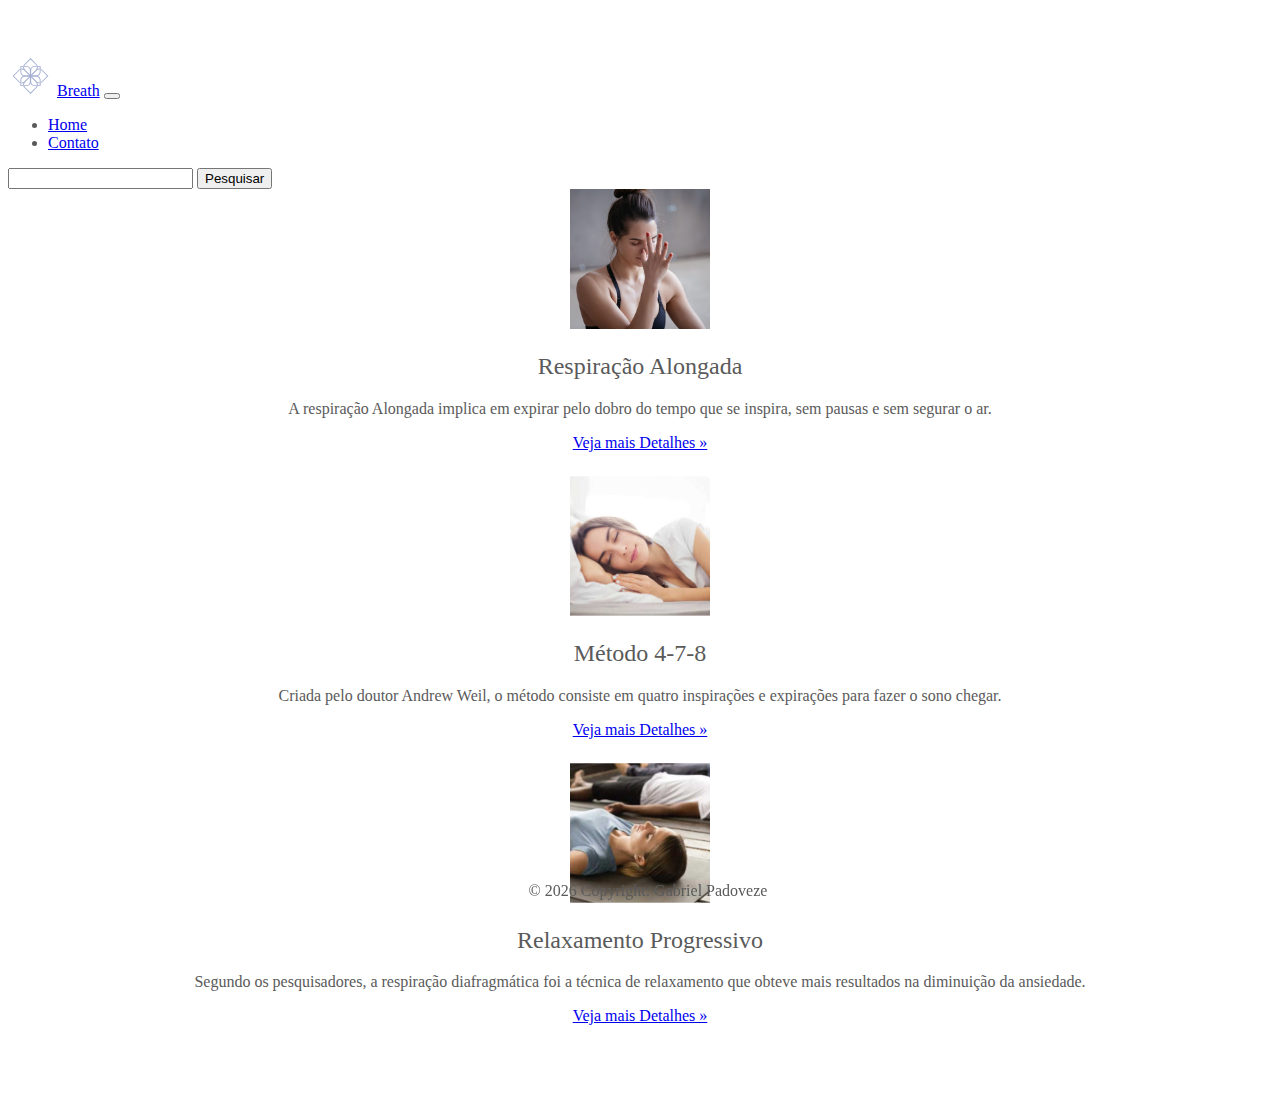
<file: index.html>
<!doctype html>
<html lang="pt-br">
  <head>
    <!-- Required meta tags -->
    <meta charset="utf-8">
    <meta name="viewport" content="width=device-width, initial-scale=1">

    <!-- Bootstrap CSS -->
    <link href="https://cdn.jsdelivr.net/npm/bootstrap@5.1.3/dist/css/bootstrap.min.css" rel="stylesheet" integrity="sha384-1BmE4kWBq78iYhFldvKuhfTAU6auU8tT94WrHftjDbrCEXSU1oBoqyl2QvZ6jIW3" crossorigin="anonymous">

    <title>Exercicios Respiração Breath</title>
  <!-- Custom styles for this template -->
  <link href="css/carousel.css" rel="stylesheet">

  <link rel="icon" href="assets/img/favicon.ico">
  <!-- <link rel="stylesheet" href="assets/style/style.css" type="text/css"> -->
  
  </head>
  <body>



 <header>
      <nav class="navbar navbar-expand-md navbar-dark fixed-top bg-dark">
        <div class="container-fluid">
            <img src="assets/img/logo.svg" alt="" width="45" height="40" class="d-inline-block align-text-top">

          <a class="navbar-brand" href="#">Breath</a>
          <button class="navbar-toggler" type="button" data-bs-toggle="collapse" data-bs-target="#navbarSupportedContent" aria-controls="navbarSupportedContent" aria-expanded="false" aria-label="Toggle navigation">
            <span class="navbar-toggler-icon"></span>
          </button>
          <div class="collapse navbar-collapse" id="navbarSupportedContent">
            <ul class="navbar-nav me-auto mb-2 mb-lg-0">
              <li class="nav-item">
                <a class="nav-link active" aria-current="page" href="index.html">Home</a>
              </li>
			  <li class="nav-item">
                <a class="nav-link active" aria-current="page" href="contato.html">Contato</a>
              </li>
            </ul>
            <form class="d-flex">
              <input class="form-control me-2" type="search" placeholder="" aria-label="Search">
              <button class="btn btn-outline-success" type="submit">Pesquisar</button>
            </form>
          </div>
        </div>
      </nav>
    </header>



    <main role="main">


  
        <div class="container marketing ">
  
          <!-- Three columns of text below the carousel -->
          <div class="row mt-5">
            <div class="col-lg-4">
              <img class="rounded-circle" src="assets/img/alongada.svg" alt="Generic placeholder image" width="140" height="140">
              <h2>Respiração Alongada</h2>
              <p>A respiração Alongada implica em expirar pelo dobro do tempo que se inspira, sem pausas e sem segurar o ar.</p>
              <p><a class="btn btn-secondary" href="alongada.html" role="button">Veja mais Detalhes &raquo;</a></p>
            </div><!-- /.col-lg-4 -->
            <div class="col-lg-4">
              <img class="rounded-circle" src="assets/img/Método 4-7-8.svg"Generic placeholder image" width="140" height="140">
              <h2>Método 4-7-8</h2>
              <p>Criada pelo doutor Andrew Weil, o método consiste em quatro inspirações e expirações para fazer o sono chegar.</p>
              <p><a class="btn btn-secondary" href="respiracao478.html" role="button">Veja mais Detalhes &raquo;</a></p>
            </div><!-- /.col-lg-4 -->
            <div class="col-lg-4">
              <img class="rounded-circle" src="assets/img/progressivo.svg" alt="Generic placeholder image" width="140" height="140">
              <h2>Relaxamento Progressivo</h2>
              <p>Segundo os pesquisadores, a respiração diafragmática foi a técnica de relaxamento que obteve mais resultados na diminuição da ansiedade. </p>
              <p><a class="btn btn-secondary" href="progressivo.html" role="button">Veja mais Detalhes &raquo;</a></p>
            </div><!-- /.col-lg-4 -->
          </div><!-- /.row -->
  

        </div>
    </main>

<!-- Footer -->
<footer class="rodape"  >

    <style>
        .rodape {
            bottom: 0;
            position: fixed;
            width: 100%;
            text-align: center;
        }
    </style>

	<!-- Copyright -->
	<div class="footer-copyright text-center py-3 bg-light mt-4">©
		<script language=javascript type="text/javascript">
			now = new Date
			document.write ( now.getFullYear() )
		</script> Copyright:
	  <a> Gabriel Padoveze</a>
	</div>
	<!-- Copyright -->

</footer>



    <!-- Optional JavaScript; choose one of the two! -->

    <!-- Option 1: Bootstrap Bundle with Popper -->
    <script src="https://cdn.jsdelivr.net/npm/bootstrap@5.1.3/dist/js/bootstrap.bundle.min.js" integrity="sha384-ka7Sk0Gln4gmtz2MlQnikT1wXgYsOg+OMhuP+IlRH9sENBO0LRn5q+8nbTov4+1p" crossorigin="anonymous"></script>

    <!-- Option 2: Separate Popper and Bootstrap JS -->
    <!--
    <script src="https://cdn.jsdelivr.net/npm/@popperjs/core@2.10.2/dist/umd/popper.min.js" integrity="sha384-7+zCNj/IqJ95wo16oMtfsKbZ9ccEh31eOz1HGyDuCQ6wgnyJNSYdrPa03rtR1zdB" crossorigin="anonymous"></script>
    <script src="https://cdn.jsdelivr.net/npm/bootstrap@5.1.3/dist/js/bootstrap.min.js" integrity="sha384-QJHtvGhmr9XOIpI6YVutG+2QOK9T+ZnN4kzFN1RtK3zEFEIsxhlmWl5/YESvpZ13" crossorigin="anonymous"></script>
    -->
  </body>
</html>
</file>
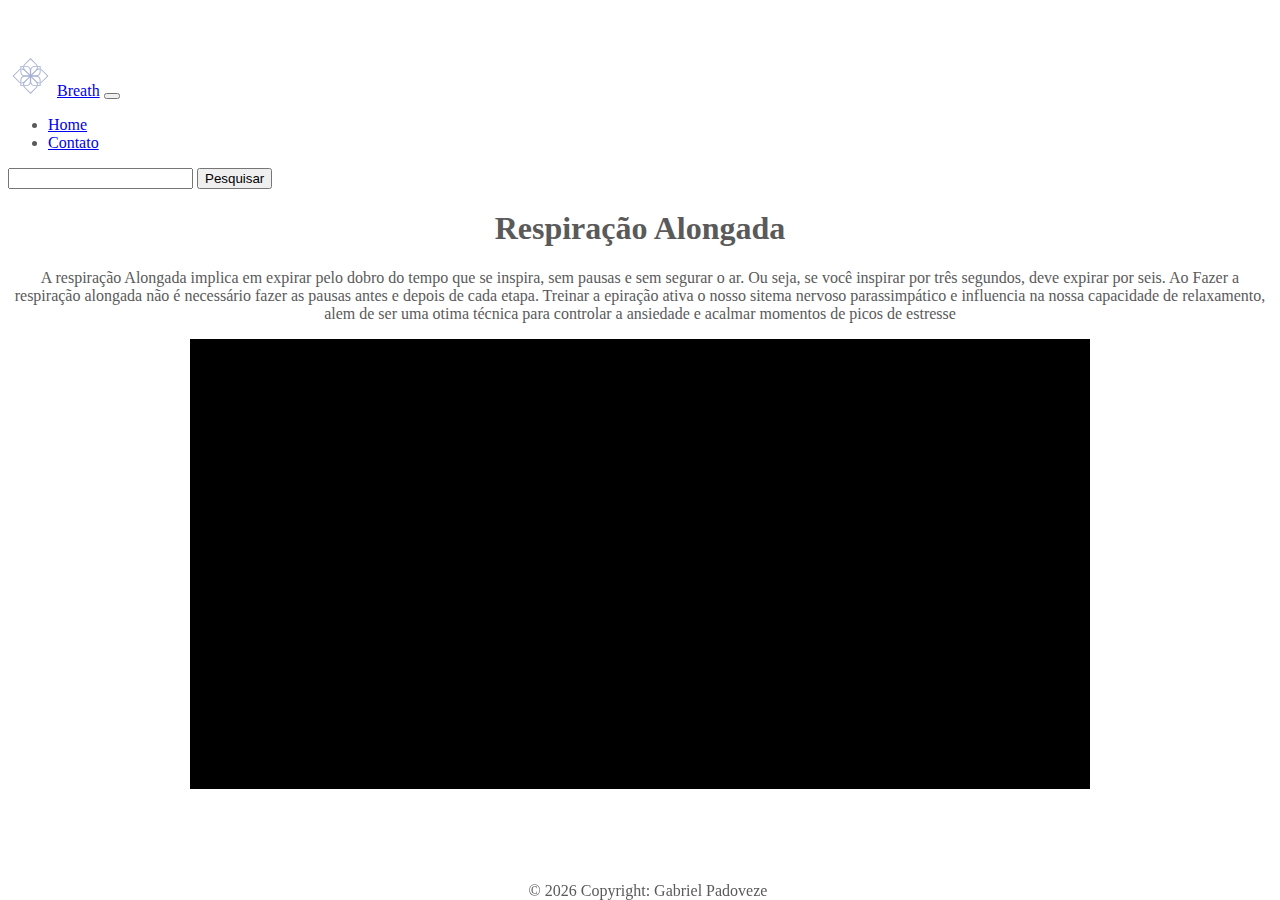
<file: alongada.html>
<!doctype html>
<html lang="pt-br">

<head>
    <!-- Required meta tags -->
    <meta charset="utf-8">
    <meta name="viewport" content="width=device-width, initial-scale=1">

    <!-- Bootstrap CSS -->
    <link href="https://cdn.jsdelivr.net/npm/bootstrap@5.1.3/dist/css/bootstrap.min.css" rel="stylesheet"
        integrity="sha384-1BmE4kWBq78iYhFldvKuhfTAU6auU8tT94WrHftjDbrCEXSU1oBoqyl2QvZ6jIW3" crossorigin="anonymous">

    <title>Exercicios Respiração Breath</title>
    <!-- Custom styles for this template -->
    <link href="css/carousel.css" rel="stylesheet">

    <link rel="icon" href="assets/img/favicon.ico">
    <!-- <link rel="stylesheet" href="assets/style/style.css" type="text/css"> -->

</head>

<body>



    <header>
        <nav class="navbar navbar-expand-md navbar-dark fixed-top bg-dark">
            <div class="container-fluid">
                <img src="assets/img/logo.svg" alt="" width="45" height="40" class="d-inline-block align-text-top">

                <a class="navbar-brand" href="#">Breath</a>
                <button class="navbar-toggler" type="button" data-bs-toggle="collapse"
                    data-bs-target="#navbarSupportedContent" aria-controls="navbarSupportedContent"
                    aria-expanded="false" aria-label="Toggle navigation">
                    <span class="navbar-toggler-icon"></span>
                </button>
                <div class="collapse navbar-collapse" id="navbarSupportedContent">
                    <ul class="navbar-nav me-auto mb-2 mb-lg-0">
                        <li class="nav-item">
                            <a class="nav-link active" aria-current="page" href="index.html">Home</a>
                        </li>
                        <li class="nav-item">
                            <a class="nav-link active" aria-current="page" href="contato.html">Contato</a>
                          </li>
                    </ul>
                    <form class="d-flex">
                        <input class="form-control me-2" type="search" placeholder="" aria-label="Search">
                        <button class="btn btn-outline-success" type="submit">Pesquisar</button>
                    </form>
                </div>
            </div>
        </nav>
    </header>


    <!-- Begin page content -->
    <main class="flex-shrink-0">
        <div class="container">
            <h1 class="mt-5">Respiração Alongada</h1>
            <p class="lead">A respiração Alongada implica em expirar pelo dobro do tempo
                que se inspira, sem pausas e sem segurar o ar.
                Ou seja, se você inspirar por três segundos, deve expirar por seis.
                Ao Fazer a respiração alongada não é necessário fazer as pausas
                antes e depois de cada etapa.
                Treinar a epiração ativa o nosso sitema nervoso parassimpático
                e influencia na nossa capacidade de relaxamento, alem de ser uma
                otima técnica para controlar a ansiedade e acalmar momentos de
                picos de estresse</p>
        </div>

        <div class="container">
            <iframe width="900" height="506" src="https://www.youtube.com/embed/UQxJtZRE9oA"
                title="YouTube video player" frameborder="0"
                allow="accelerometer; autoplay; clipboard-write; encrypted-media; gyroscope; picture-in-picture"
                allowfullscreen></iframe>
        </div>
    </main>


    <!-- Footer -->
    <footer class="rodape">



        <!-- Copyright -->
        <div class="footer-copyright text-center py-3 bg-light mt-4">©
            <script language=javascript type="text/javascript">
                now = new Date
                document.write(now.getFullYear())
            </script> Copyright:
            <a> Gabriel Padoveze</a>
        </div>
        <!-- Copyright -->

    </footer>




    <style>
        .rodape {
            bottom: 0;
            position: fixed;
            width: 100%;
            text-align: center;
        }


        .container {
            text-align: center;
        }

        .container>iframe {
            background: black;
            border: none;
            height: 450px;
            width: 900px;
        }
    </style>

    <!-- Optional JavaScript; choose one of the two! -->

    <!-- Option 1: Bootstrap Bundle with Popper -->
    <script src="https://cdn.jsdelivr.net/npm/bootstrap@5.1.3/dist/js/bootstrap.bundle.min.js"
        integrity="sha384-ka7Sk0Gln4gmtz2MlQnikT1wXgYsOg+OMhuP+IlRH9sENBO0LRn5q+8nbTov4+1p"
        crossorigin="anonymous"></script>

    <!-- Option 2: Separate Popper and Bootstrap JS -->
    <!--
    <script src="https://cdn.jsdelivr.net/npm/@popperjs/core@2.10.2/dist/umd/popper.min.js" integrity="sha384-7+zCNj/IqJ95wo16oMtfsKbZ9ccEh31eOz1HGyDuCQ6wgnyJNSYdrPa03rtR1zdB" crossorigin="anonymous"></script>
    <script src="https://cdn.jsdelivr.net/npm/bootstrap@5.1.3/dist/js/bootstrap.min.js" integrity="sha384-QJHtvGhmr9XOIpI6YVutG+2QOK9T+ZnN4kzFN1RtK3zEFEIsxhlmWl5/YESvpZ13" crossorigin="anonymous"></script>
    -->
</body>

</html>
</file>
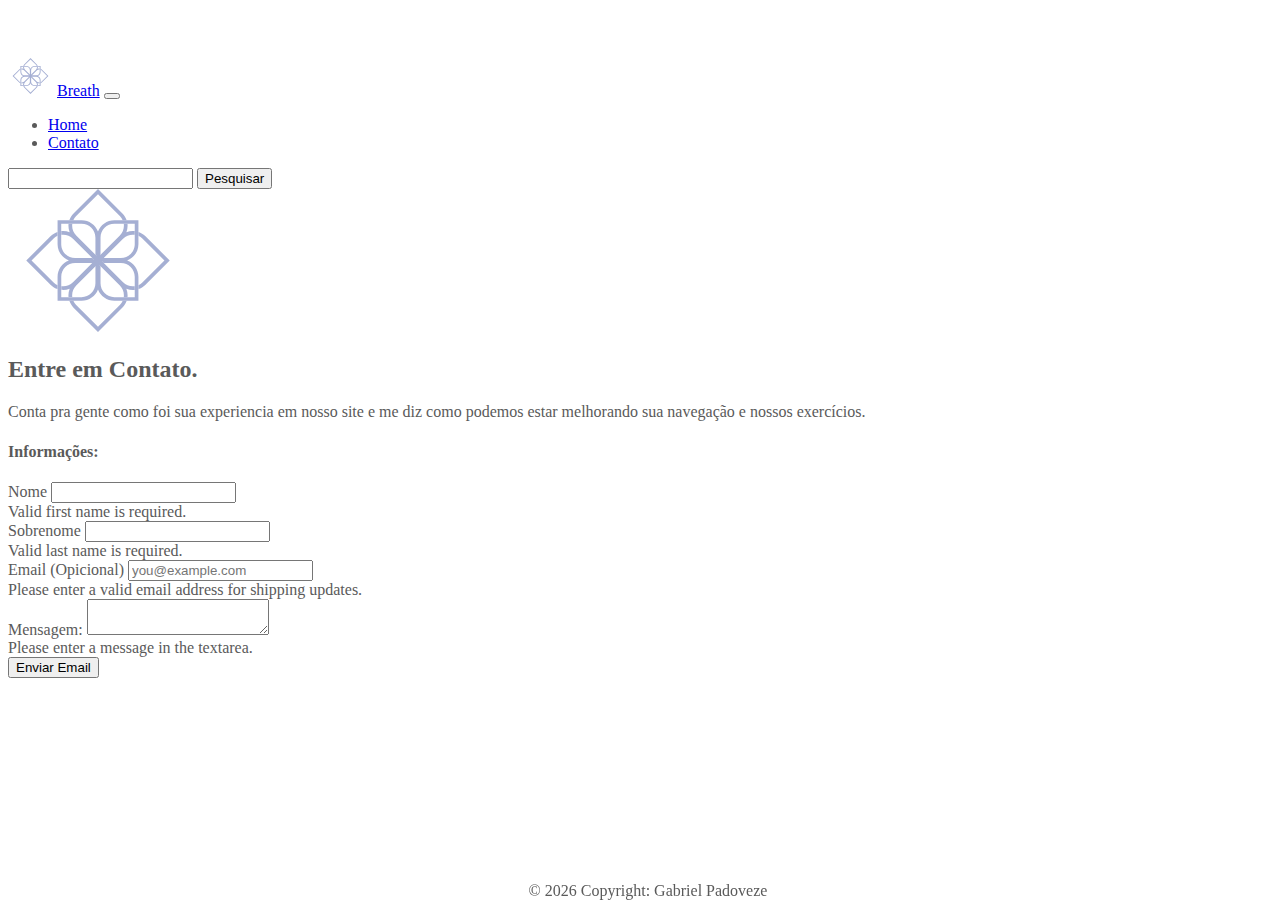
<file: contato.html>
<!doctype html>
<html lang="pt-br">
  <head>
    <!-- Required meta tags -->
    <meta charset="utf-8">
    <meta name="viewport" content="width=device-width, initial-scale=1">

    <!-- Bootstrap CSS -->
    <link href="https://cdn.jsdelivr.net/npm/bootstrap@5.1.3/dist/css/bootstrap.min.css" rel="stylesheet" integrity="sha384-1BmE4kWBq78iYhFldvKuhfTAU6auU8tT94WrHftjDbrCEXSU1oBoqyl2QvZ6jIW3" crossorigin="anonymous">

    <title>Exercicios Respiração Breath</title>
  <!-- Custom styles for this template -->
  <link href="css/carousel.css" rel="stylesheet">

  <link rel="icon" href="assets/img/favicon.ico">
  <!-- <link rel="stylesheet" href="assets/style/style.css" type="text/css"> -->
  
  </head>
  <body>



 <header>
      <nav class="navbar navbar-expand-md navbar-dark fixed-top bg-dark">
        <div class="container-fluid">
            <img src="assets/img/logo.svg" alt="" width="45" height="40" class="d-inline-block align-text-top">

          <a class="navbar-brand" href="#">Breath</a>
          <button class="navbar-toggler" type="button" data-bs-toggle="collapse" data-bs-target="#navbarSupportedContent" aria-controls="navbarSupportedContent" aria-expanded="false" aria-label="Toggle navigation">
            <span class="navbar-toggler-icon"></span>
          </button>
          <div class="collapse navbar-collapse" id="navbarSupportedContent">
            <ul class="navbar-nav me-auto mb-2 mb-lg-0">
              <li class="nav-item">
                <a class="nav-link active" aria-current="page" href="index.html">Home</a>
              </li>
			  <li class="nav-item">
                <a class="nav-link active" aria-current="page" href="contato.html">Contato</a>
              </li>
            </ul>
            <form class="d-flex">
              <input class="form-control me-2" type="search" placeholder="" aria-label="Search">
              <button class="btn btn-outline-success" type="submit">Pesquisar</button>
            </form>
          </div>
        </div>
      </nav>
    </header>
    <div class="container">

    <main>
        <div class="py-5 text-center">
          <img class="d-block mx-auto mb-4" src="assets/img/logo.svg" alt="" width="180" >
          <h2>Entre em Contato.</h2>
          <p class="lead">
            Conta pra gente como foi sua experiencia em nosso site e me diz como podemos estar melhorando sua navegação e nossos exercícios.</p>
        </div>
    
        <div class="row g-5 ">

          <div class="col-md-7 col-lg-8 d-block mx-auto">
            <h4 class="mb-3">Informações:</h4>
            <form class="needs-validation" novalidate>
              <div class="row g-3">
                <div class="col-sm-6">
                  <label for="firstName" class="form-label">Nome</label>
                  <input type="text" class="form-control" id="firstName" placeholder="" value="" required>
                  <div class="invalid-feedback">
                    Valid first name is required.
                  </div>
                </div>
    
                <div class="col-sm-6">
                  <label for="lastName" class="form-label">Sobrenome</label>
                  <input type="text" class="form-control" id="lastName" placeholder="" value="" required>
                  <div class="invalid-feedback">
                    Valid last name is required.
                  </div>
                </div>
    
                <div class="col-12">
                  <label for="email" class="form-label">Email <span class="text-muted">(Opicional)</span></label>
                  <input type="email" class="form-control" id="email" placeholder="you@example.com">
                  <div class="invalid-feedback">
                    Please enter a valid email address for shipping updates.
                  </div>
                </div>

                <div class="mb-3">
                    <label for="validationTextarea" class="form-label">Mensagem:</label>
                    <textarea class="form-control" id="validationTextarea" placeholder=""></textarea>
                    <div class="invalid-feedback">
                      Please enter a message in the textarea.
                    </div>
                  </div>
    
              <button class="w-100 btn btn-primary btn-lg" type="submit">Enviar Email</button>
              <p></p>
            </form>
            <br>
          </div>
        </div>
      </main>
    </div>

<!-- Footer -->
<footer class="rodape">

    <style>
        .rodape {
            bottom: 0;
            position: fixed;
            width: 100%;
            text-align: center;
        }
    </style>

	<!-- Copyright -->
	<div class="footer-copyright text-center py-3 bg-light mt-4">©
		<script language=javascript type="text/javascript">
			now = new Date
			document.write ( now.getFullYear() )
		</script> Copyright:
	  <a> Gabriel Padoveze</a>

	<!-- Copyright -->

</footer>

</div>


    <!-- Optional JavaScript; choose one of the two! -->

    <!-- Option 1: Bootstrap Bundle with Popper -->
    <script src="https://cdn.jsdelivr.net/npm/bootstrap@5.1.3/dist/js/bootstrap.bundle.min.js" integrity="sha384-ka7Sk0Gln4gmtz2MlQnikT1wXgYsOg+OMhuP+IlRH9sENBO0LRn5q+8nbTov4+1p" crossorigin="anonymous"></script>

    <!-- Option 2: Separate Popper and Bootstrap JS -->
    <!--
    <script src="https://cdn.jsdelivr.net/npm/@popperjs/core@2.10.2/dist/umd/popper.min.js" integrity="sha384-7+zCNj/IqJ95wo16oMtfsKbZ9ccEh31eOz1HGyDuCQ6wgnyJNSYdrPa03rtR1zdB" crossorigin="anonymous"></script>
    <script src="https://cdn.jsdelivr.net/npm/bootstrap@5.1.3/dist/js/bootstrap.min.js" integrity="sha384-QJHtvGhmr9XOIpI6YVutG+2QOK9T+ZnN4kzFN1RtK3zEFEIsxhlmWl5/YESvpZ13" crossorigin="anonymous"></script>
    -->
  </body>
</html>
</file>
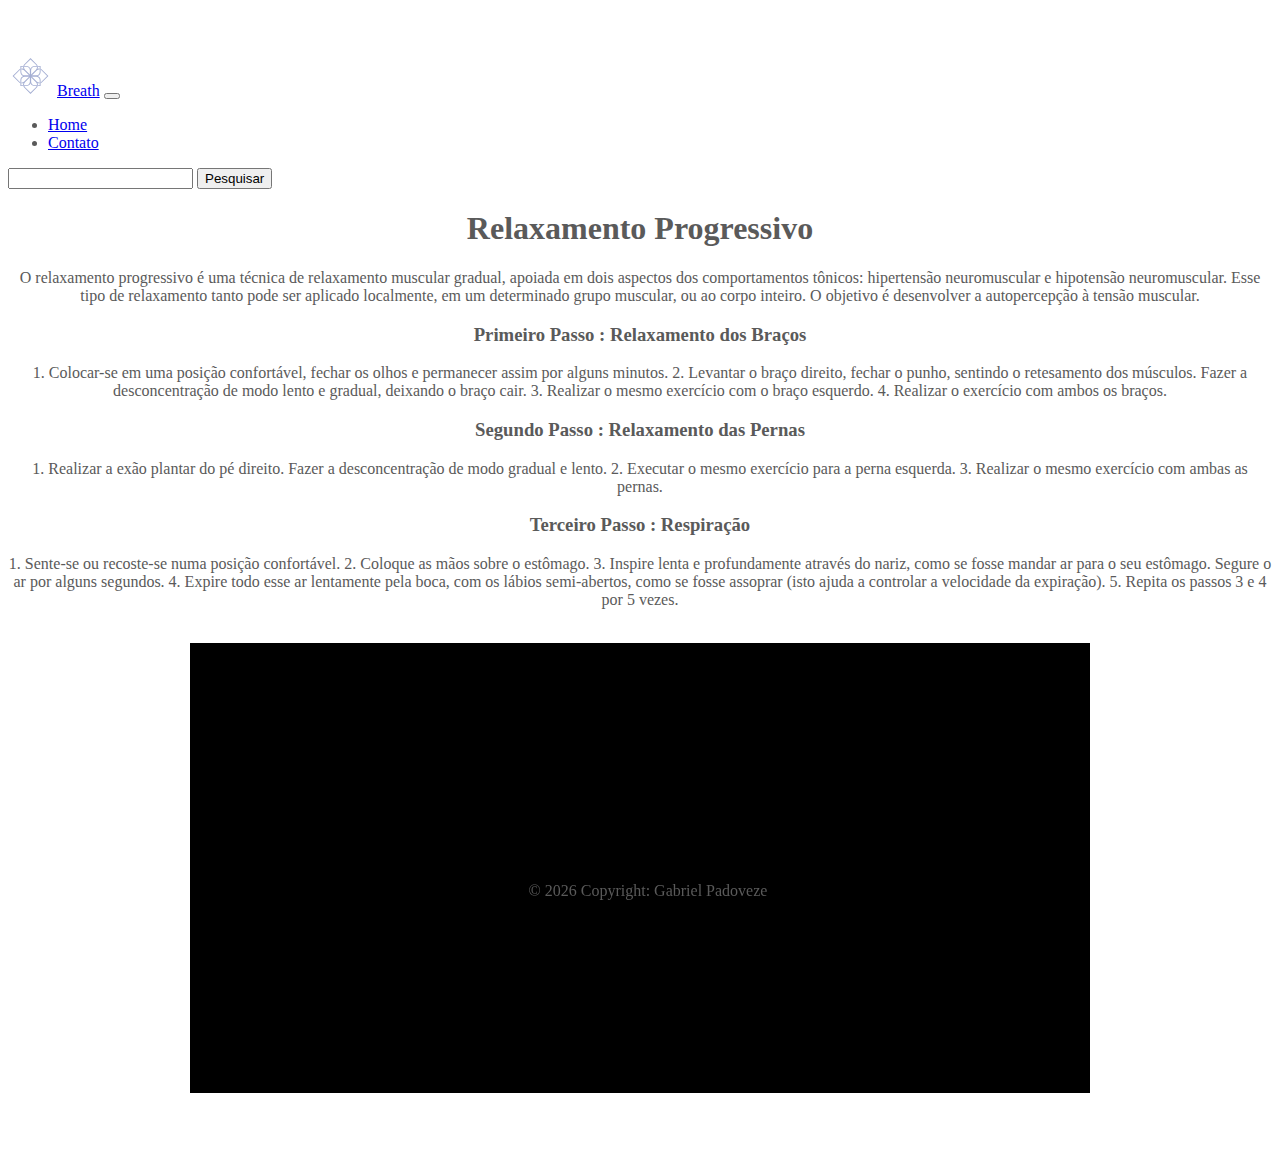
<file: progressivo.html>
<!doctype html>
<html lang="pt-br">

<head>
    <!-- Required meta tags -->
    <meta charset="utf-8">
    <meta name="viewport" content="width=device-width, initial-scale=1">

    <!-- Bootstrap CSS -->
    <link href="https://cdn.jsdelivr.net/npm/bootstrap@5.1.3/dist/css/bootstrap.min.css" rel="stylesheet"
        integrity="sha384-1BmE4kWBq78iYhFldvKuhfTAU6auU8tT94WrHftjDbrCEXSU1oBoqyl2QvZ6jIW3" crossorigin="anonymous">

    <title>Exercicios Respiração Breath</title>
    <!-- Custom styles for this template -->
    <link href="css/carousel.css" rel="stylesheet">

    <link rel="icon" href="assets/img/favicon.ico">
    <!-- <link rel="stylesheet" href="assets/style/style.css" type="text/css"> -->

</head>

<body>



    <header>
        <nav class="navbar navbar-expand-md navbar-dark fixed-top bg-dark">
            <div class="container-fluid">
                <img src="assets/img/logo.svg" alt="" width="45" height="40" class="d-inline-block align-text-top">

                <a class="navbar-brand" href="#">Breath</a>
                <button class="navbar-toggler" type="button" data-bs-toggle="collapse"
                    data-bs-target="#navbarSupportedContent" aria-controls="navbarSupportedContent"
                    aria-expanded="false" aria-label="Toggle navigation">
                    <span class="navbar-toggler-icon"></span>
                </button>
                <div class="collapse navbar-collapse" id="navbarSupportedContent">
                    <ul class="navbar-nav me-auto mb-2 mb-lg-0">
                        <li class="nav-item">
                            <a class="nav-link active" aria-current="page" href="index.html">Home</a>
                        </li>
                        <li class="nav-item">
                            <a class="nav-link active" aria-current="page" href="contato.html">Contato</a>
                          </li>
                    </ul>
                    <form class="d-flex">
                        <input class="form-control me-2" type="search" placeholder="" aria-label="Search">
                        <button class="btn btn-outline-success" type="submit">Pesquisar</button>
                    </form>
                </div>
            </div>
        </nav>
    </header>


    <!-- Begin page content -->
    <main class="flex-shrink-0">
        <div class="container">
            <h1 class="mt-5">Relaxamento Progressivo</h1>
            <p class="lead">O relaxamento progressivo é uma técnica de relaxamento muscular gradual, apoiada em dois
                aspectos dos
                comportamentos tônicos: hipertensão neuromuscular e hipotensão neuromuscular. Esse tipo de relaxamento
                tanto pode ser aplicado localmente, em um determinado grupo muscular, ou ao corpo inteiro.
                O objetivo é desenvolver a autopercepção à tensão muscular.</p>

            <h3>Primeiro Passo : Relaxamento dos Braços</h3>

            <p class="lead">1. Colocar-se em uma posição confortável, fechar os olhos e permanecer assim por alguns
                minutos.
                2. Levantar o braço direito, fechar o punho, sentindo o retesamento dos músculos. Fazer a
                desconcentração de
                modo lento e gradual, deixando o braço cair.
                3. Realizar o mesmo exercício com o braço esquerdo.
                4. Realizar o exercício com ambos os braços.</p>



            <h3>Segundo Passo : Relaxamento das Pernas</h3>

            <p class="lead">1. Realizar a exão plantar do pé direito. Fazer a desconcentração de modo gradual e lento.
                2. Executar o mesmo exercício para a perna esquerda.
                3. Realizar o mesmo exercício com ambas as pernas.
            </p>




            <h3>Terceiro Passo : Respiração</h3>

            <p class="lead">1. Sente-se ou recoste-se numa posição confortável.
                2. Coloque as mãos sobre o estômago.
                3. Inspire lenta e profundamente através do nariz, como se fosse mandar ar para o seu estômago. Segure o
                ar
                por alguns segundos.
                4. Expire todo esse ar lentamente pela boca, com os lábios semi-abertos, como se fosse assoprar (isto
                ajuda a
                controlar a velocidade da expiração).
                5. Repita os passos 3 e 4 por 5 vezes.
            </p>


<br>




        </div>

        <div class="container">
            <iframe width="900" height="506" src="https://www.youtube.com/embed/C2hFGeJj48k"
                title="YouTube video player" frameborder="0"
                allow="accelerometer; autoplay; clipboard-write; encrypted-media; gyroscope; picture-in-picture"
                allowfullscreen></iframe>
        </div>
    </main>


    <!-- Footer -->
    <footer class="rodape">



        <!-- Copyright -->
        <div class="footer-copyright text-center py-3 bg-light mt-4">©
            <script language=javascript type="text/javascript">
                now = new Date
                document.write(now.getFullYear())
            </script> Copyright:
            <a> Gabriel Padoveze</a>
        </div>
        <!-- Copyright -->

    </footer>




    <style>
        .rodape {
            bottom: 0;
            position: fixed;
            width: 100%;
            text-align: center;
        }


        .container {
            text-align: center;
        }

        .container>iframe {
            background: black;
            border: none;
            height: 450px;
            width: 900px;
        }
    </style>

    <!-- Optional JavaScript; choose one of the two! -->

    <!-- Option 1: Bootstrap Bundle with Popper -->
    <script src="https://cdn.jsdelivr.net/npm/bootstrap@5.1.3/dist/js/bootstrap.bundle.min.js"
        integrity="sha384-ka7Sk0Gln4gmtz2MlQnikT1wXgYsOg+OMhuP+IlRH9sENBO0LRn5q+8nbTov4+1p"
        crossorigin="anonymous"></script>

    <!-- Option 2: Separate Popper and Bootstrap JS -->
    <!--
    <script src="https://cdn.jsdelivr.net/npm/@popperjs/core@2.10.2/dist/umd/popper.min.js" integrity="sha384-7+zCNj/IqJ95wo16oMtfsKbZ9ccEh31eOz1HGyDuCQ6wgnyJNSYdrPa03rtR1zdB" crossorigin="anonymous"></script>
    <script src="https://cdn.jsdelivr.net/npm/bootstrap@5.1.3/dist/js/bootstrap.min.js" integrity="sha384-QJHtvGhmr9XOIpI6YVutG+2QOK9T+ZnN4kzFN1RtK3zEFEIsxhlmWl5/YESvpZ13" crossorigin="anonymous"></script>
    -->
</body>

</html>
</file>
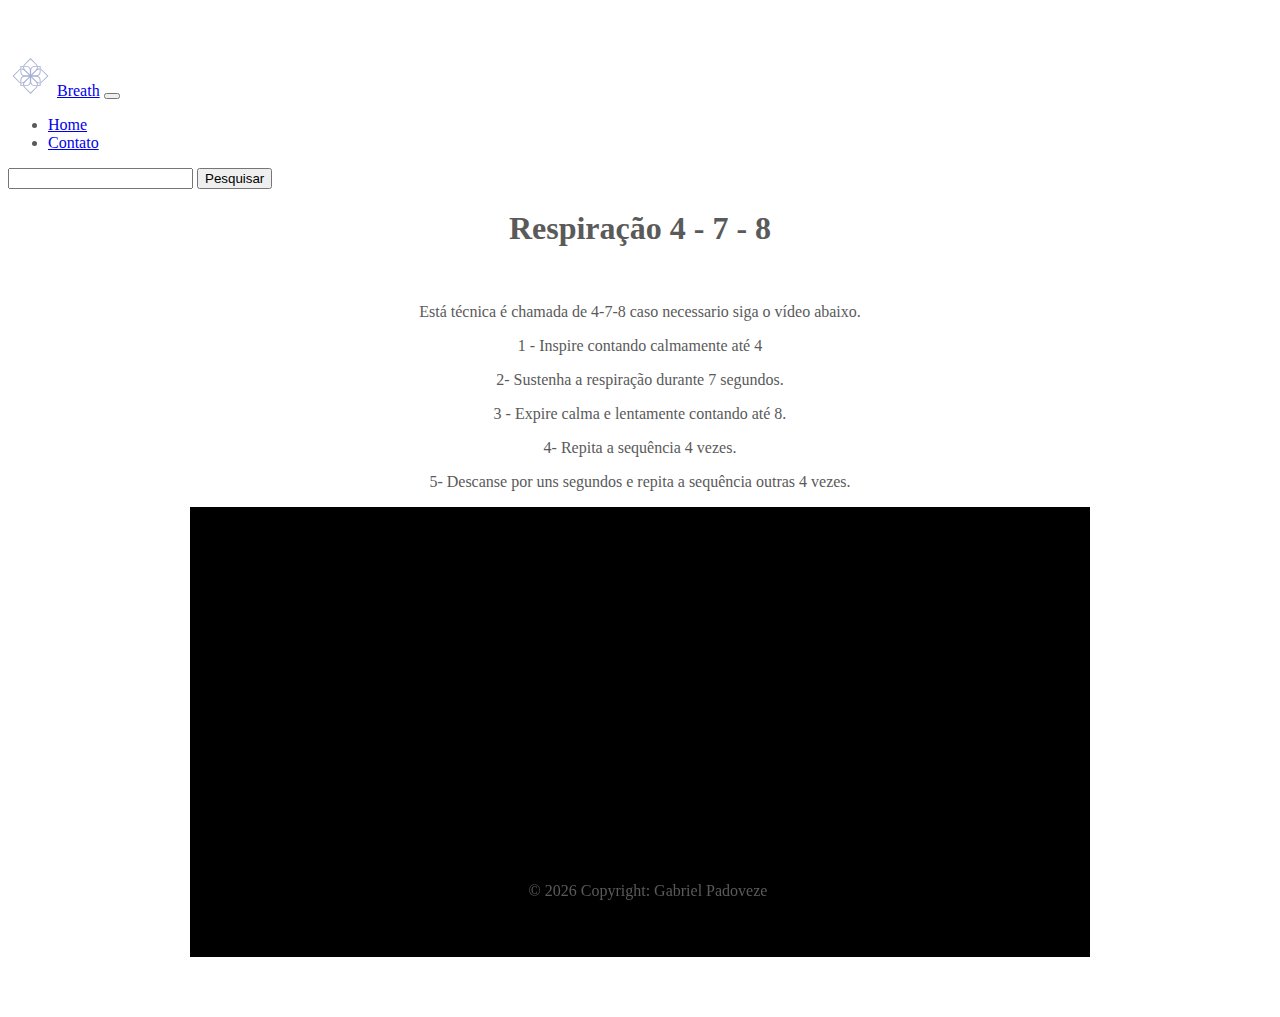
<file: respiracao478.html>
<!doctype html>
<html lang="pt-br">

<head>
    <!-- Required meta tags -->
    <meta charset="utf-8">
    <meta name="viewport" content="width=device-width, initial-scale=1">

    <!-- Bootstrap CSS -->
    <link href="https://cdn.jsdelivr.net/npm/bootstrap@5.1.3/dist/css/bootstrap.min.css" rel="stylesheet"
        integrity="sha384-1BmE4kWBq78iYhFldvKuhfTAU6auU8tT94WrHftjDbrCEXSU1oBoqyl2QvZ6jIW3" crossorigin="anonymous">

    <title>Exercicios Respiração Breath</title>
    <!-- Custom styles for this template -->
    <link href="css/carousel.css" rel="stylesheet">

    <link rel="icon" href="assets/img/favicon.ico">
    <!-- <link rel="stylesheet" href="assets/style/style.css" type="text/css"> -->

</head>

<body>



    <header>
        <nav class="navbar navbar-expand-md navbar-dark fixed-top bg-dark">
            <div class="container-fluid">
                <img src="assets/img/logo.svg" alt="" width="45" height="40" class="d-inline-block align-text-top">

                <a class="navbar-brand" href="#">Breath</a>
                <button class="navbar-toggler" type="button" data-bs-toggle="collapse"
                    data-bs-target="#navbarSupportedContent" aria-controls="navbarSupportedContent"
                    aria-expanded="false" aria-label="Toggle navigation">
                    <span class="navbar-toggler-icon"></span>
                </button>
                <div class="collapse navbar-collapse" id="navbarSupportedContent">
                    <ul class="navbar-nav me-auto mb-2 mb-lg-0">
                        <li class="nav-item">
                            <a class="nav-link active" aria-current="page" href="index.html">Home</a>
                        </li>
                        <li class="nav-item">
                            <a class="nav-link active" aria-current="page" href="contato.html">Contato</a>
                          </li>
                    </ul>
                    <form class="d-flex">
                        <input class="form-control me-2" type="search" placeholder="" aria-label="Search">
                        <button class="btn btn-outline-success" type="submit">Pesquisar</button>
                    </form>
                </div>
            </div>
        </nav>
    </header>


    <!-- Begin page content -->
    <main class="flex-shrink-0">
        <div class="container">
            <h1 class="mt-5">Respiração 4 - 7 - 8</h1>
            <br>
            <p class="lead">Está técnica é chamada de 4-7-8 caso necessario siga o vídeo abaixo.</p>
            <p class="lead">1 - Inspire contando calmamente até 4</p>
            <p class="lead">2- Sustenha a respiração durante 7 segundos.</p>
            <p class="lead">3 - Expire calma e lentamente contando até 8.</p>
            <p class="lead">4- Repita a sequência 4 vezes.</p>
            <p class="lead">5- Descanse por uns segundos e repita a sequência outras 4 vezes. </p>

        </div>

        <div class="container">
            <iframe width="675" height="506" src="https://www.youtube.com/embed/LLjylV53SOc" title="YouTube video player" frameborder="0" allow="accelerometer; autoplay; clipboard-write; encrypted-media; gyroscope; picture-in-picture" allowfullscreen></iframe>
        </div>
    </main>


    <!-- Footer -->
    <footer class="rodape">



        <!-- Copyright -->
        <div class="footer-copyright text-center py-3 bg-light mt-4">©
            <script language=javascript type="text/javascript">
                now = new Date
                document.write(now.getFullYear())
            </script> Copyright:
            <a> Gabriel Padoveze</a>
        </div>
        <!-- Copyright -->

    </footer>




    <style>
        .rodape {
            bottom: 0;
            position: fixed;
            width: 100%;
            text-align: center;
        }


        .container {
            text-align: center;
        }

        .container>iframe {
            background: black;
            border: none;
            height: 450px;
            width: 900px;
        }
    </style>

    <!-- Optional JavaScript; choose one of the two! -->

    <!-- Option 1: Bootstrap Bundle with Popper -->
    <script src="https://cdn.jsdelivr.net/npm/bootstrap@5.1.3/dist/js/bootstrap.bundle.min.js"
        integrity="sha384-ka7Sk0Gln4gmtz2MlQnikT1wXgYsOg+OMhuP+IlRH9sENBO0LRn5q+8nbTov4+1p"
        crossorigin="anonymous"></script>

    <!-- Option 2: Separate Popper and Bootstrap JS -->
    <!--
    <script src="https://cdn.jsdelivr.net/npm/@popperjs/core@2.10.2/dist/umd/popper.min.js" integrity="sha384-7+zCNj/IqJ95wo16oMtfsKbZ9ccEh31eOz1HGyDuCQ6wgnyJNSYdrPa03rtR1zdB" crossorigin="anonymous"></script>
    <script src="https://cdn.jsdelivr.net/npm/bootstrap@5.1.3/dist/js/bootstrap.min.js" integrity="sha384-QJHtvGhmr9XOIpI6YVutG+2QOK9T+ZnN4kzFN1RtK3zEFEIsxhlmWl5/YESvpZ13" crossorigin="anonymous"></script>
    -->
</body>

</html>
</file>
<file: css/carousel.css>
/* GLOBAL STYLES
-------------------------------------------------- */
/* Padding below the footer and lighter body text */

body {
  padding-top: 3rem;
  padding-bottom: 3rem;
  color: #5a5a5a;
}


/* CUSTOMIZE THE CAROUSEL
-------------------------------------------------- */

/* Carousel base class */
.carousel {
  margin-bottom: 4rem;
}
/* Since positioning the image, we need to help out the caption */
.carousel-caption {
  bottom: 3rem;
  z-index: 10;
}

/* Declare heights because of positioning of img element */
.carousel-item {
  height: 32rem;
  background-color: #777;
}
.carousel-item > img {
  position: absolute;
  top: 0;
  left: 0;
  min-width: 100%;
  height: 32rem;
}


/* MARKETING CONTENT
-------------------------------------------------- */

/* Center align the text within the three columns below the carousel */
.marketing .col-lg-4 {
  margin-bottom: 1.5rem;
  text-align: center;
}
.marketing h2 {
  font-weight: 400;
}
.marketing .col-lg-4 p {
  margin-right: .75rem;
  margin-left: .75rem;
}


/* Featurettes
------------------------- */

.featurette-divider {
  margin: 5rem 0; /* Space out the Bootstrap <hr> more */
}

/* Thin out the marketing headings */
.featurette-heading {
  font-weight: 300;
  line-height: 1;
  letter-spacing: -.05rem;
}


/* RESPONSIVE CSS
-------------------------------------------------- */

@media (min-width: 40em) {
  /* Bump up size of carousel content */
  .carousel-caption p {
    margin-bottom: 1.25rem;
    font-size: 1.25rem;
    line-height: 1.4;
  }

  .featurette-heading {
    font-size: 50px;
  }
}

@media (min-width: 62em) {
  .featurette-heading {
    margin-top: 7rem;
  }
}
</file>
<file: assets/style/style.css>
body{
	font-family: 'Lato', sans-serif;
	font-size: 18px;
}


#navegacao{
	background-color: #1e1e85;
}

.cortexto{
	color: green;
}

.altera-fontes{
	font-style: normal; 
   	font-size: 1.4em; 
	font-family: 'Roboto', sans-serif;

}

.cards{
	text-align: center; 
	max-width:500px;

}

/*// Dispositivos médios (tablets com menos de 992px)*/
@media (max-width: 991.98px)  {

#topo{
	display: block;
	max-width: 400px;
	margin: 0 auto;

}

#gestao{
display:none
}

}


.emcimade:hover{
	background-color: rgba(155, 189, 2, 0.5);
	text-shadow: none;
	text-decoration: none;
	
}

.emcimade2:hover{
	color: green;
	text-shadow: none;
	text-decoration: none;
}




.textoss:hover{
	text-shadow: none;
	text-decoration: none;
}


.map-container-6{
	overflow:hidden;
	padding-bottom:56.25%;
	position:relative;
	height:0;
	}
	.map-container-6 iframe{
	left:0;
	top:0;
	height:100%;
	width:100%;
	position:absolute;
	}
</file>
